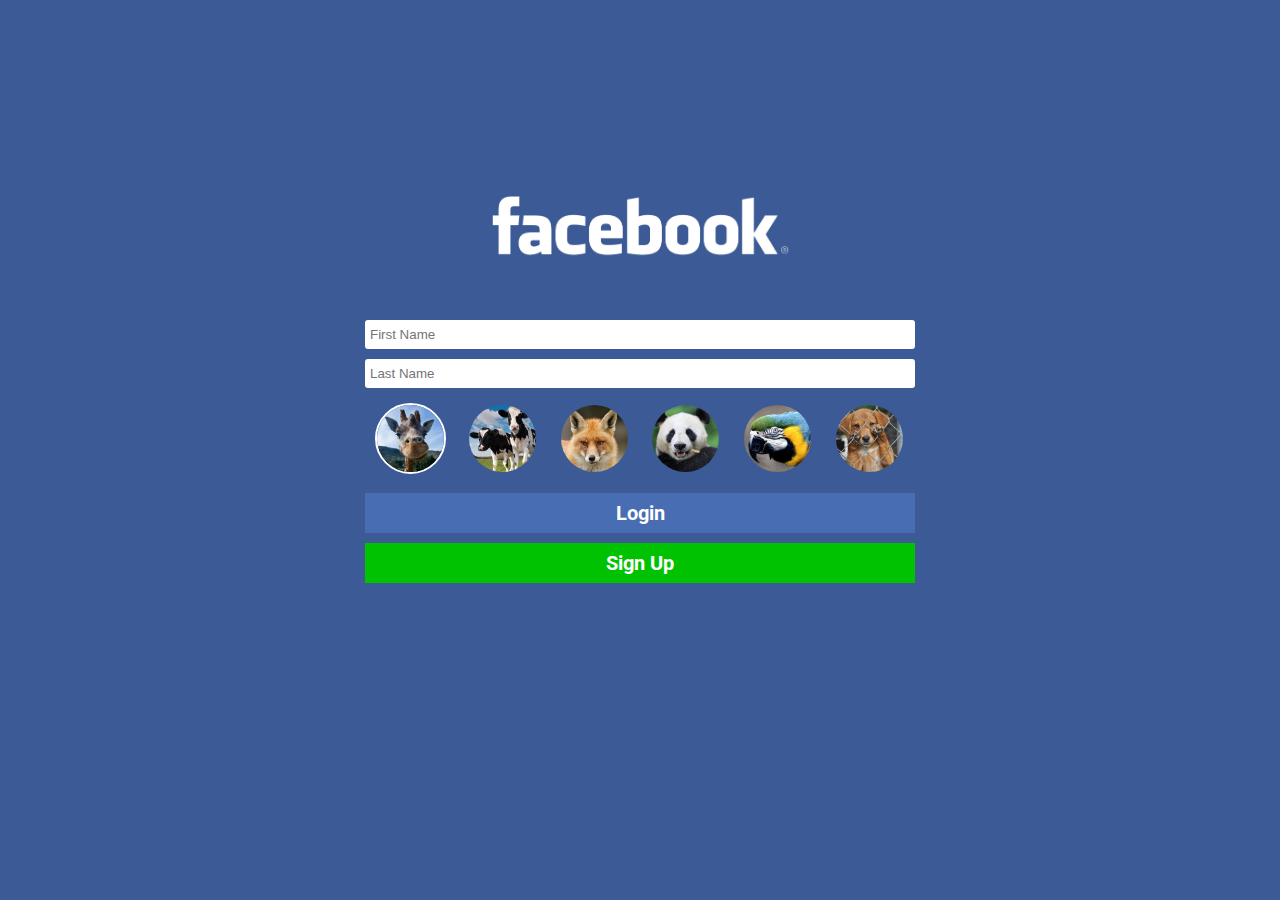
<file: index.html>
<!DOCTYPE html>
<html lang="en">
<head>
    <meta charset="UTF-8">
    <meta name="viewport" content="width=device-width, initial-scale=1.0">
    <meta http-equiv="X-UA-Compatible" content="ie=edge">
    <title>Facebook</title>
    <link rel="icon" type="image/png" href="pic/facebook.png"/>
    <link rel="stylesheet" type="text/css" href="css/mainFile.css">
    <link rel="stylesheet" href="https://use.fontawesome.com/releases/v5.0.13/css/all.css" integrity="sha384-DNOHZ68U8hZfKXOrtjWvjxusGo9WQnrNx2sqG0tfsghAvtVlRW3tvkXWZh58N9jp" crossorigin="anonymous">
    <link href="https://fonts.googleapis.com/css?family=Roboto" rel="stylesheet">
    <script src="https://ajax.googleapis.com/ajax/libs/jquery/3.3.1/jquery.min.js"></script>
    <script src="javascript/service/postService.js" type="text/javascript"></script>
    <script src="javascript/service/userService.js" type="text/javascript"></script>
    <script src="javascript/login/checkLogin.js" type="text/javascript"></script>
    <title>Facebook Project</title>
</head>
<body>
    <div class="header">
        <div class="header-wrap">
            <div class="logo-search">
                <i class="fab fa-facebook-square"></i>
                <div class="search-sec">
                    <input class="header-search" type="text" placeholder="Search"> </input>
                    <i class="fas fa-search"></i>
                </div>
            </div>  
            <div class="user-options"> 
                <div class="user social-box">
                    <img class="header-profile"  id="profilePic" src="" alt="Profile">
                    <p id="firstName"></p>
                    <span class="title"> Profile </span>
                </div>
                <span class="line">|</span>
                <p class="home-button">Home</p>
                <span class="line">|</span>
                <div class="user-social">
                    <div class="friends-request social-box">
                        <i class="fas fa-users"></i>
                        <span class="title"> Friend Requests </span>
                    </div>
                    <div class="messages social-box">
                        <i class="fab fa-facebook-messenger"></i>
                        <span class="title"> Messages </span>
                    </div>
                    <div class="notifications social-box">
                        <i class="far fa-dot-circle"></i> 
                        <span class="title"> Notifications </span>
                    </div>
                </div>
                <span class="line">|</span>
                <div class="user-other">    
                    <div class="help-header social-box">
                        <i class="fas fa-question-circle"></i>
                        <span class="title">Help</span>
                    </div>
                    <div class="more-options social-box">
                        <i class="fas fa-sort-down more-button"></i>
                        <span class="title">More..</span>
                        <div class="more-options-box hide">
                            <span class="cool-arrow-post"></span>
                            <div class="more-options-tab">
                                <span class="more-options-settings">Settings</span>
                                <span class="more-options-something">Something</span>
                                <span class="more-options-logout">Log Out</span>
                            </div>
                        </div>
                    </div>
                </div>
            </div>
            <div class="header-media-cont">
                <div class="header-media-button media-window">
                    <i class="fas fa-window-maximize header-media"></i>
                </div>
                <div class="header-media-button media-user">
                    <i class="fas fa-users header-media"></i>
                </div>
                <div class="header-media-button media-messenger">
                    <i class="fab fa-facebook-messenger header-media"></i>
                </div>
                <div class="header-media-button media-bell">
                    <i class="fas fa-bell header-media"></i>
                </div>
                <div class="header-media-button media-search">
                    <i class="fas fa-search header-media"></i>
                </div>
                <div class="header-media-button media-bars">
                    <i class="fas fa-bars header-media"></i>
                </div>
            </div>
        </div>
    </div>
    <div class="screen">
        <div class="wall">
            <div class="sidebar">
                <div class="scrolling no-scroll">
                    <div class="user-sidebar">
                        <img class="sidebar-profile" id="profilePic" src="" alt="Lucas Lyra Profile">
                        <span class="name" id="firstName"></span>
                        <span class="last-name" id="lastName"></span>
                    </div>
                    <div class="social-sidebar">
                        <div class="social-grid newsfeed">
                            <i class="fas fa-newspaper"></i>
                            <span class="social newsfeed-title">News Feed</span>
                            <i class="fas fa-ellipsis-h"></i>
                        </div>
                        <div class="social-grid messanger">
                            <i class="fab fa-facebook-messenger"></i>  
                            <span class="social messager-title">Messanger</span>
                            <i class="fas fa-ellipsis-h"></i>
                        </div>
                        <div class="social-grid marketplace">
                            <i class="fas fa-shopping-bag"></i>
                            <span class="social marketplace-title">Marketplace</span>
                            <i class="fas fa-ellipsis-h"></i>
                        </div>
                    </div>
                    <div class="shortcuts-sidebar">
                        <span class="sidebar-titles">Shortcuts</span>
                        <div class="social-grid group"> 
                            <i class="fas fa-user-secret"></i>
                            <div class="g1 group-name">Group 1</div>
                        </div>
                        <div class="social-grid group"> 
                            <i class="fas fa-user-ninja"></i>
                            <div class="g2 group-name">Group 2</div>
                        </div>
                        <div class="social-grid group"> 
                            <i class="fas fa-user-secret"></i>
                            <div class="g3 group-name">Group 3</div>
                        </div>
                        <div class="social-grid group"> 
                            <i class="fas fa-user-ninja"></i>
                            <div class="g4 group-name">Group 4</div>
                        </div>
                        <div class="shortcut see-more">
                            <i class="fas fa-sort-down"></i>
                            <span class="see-more-text">See More...</span>
                        </div>
                    </div>
                    <div class="explore-sidebar">
                        <span class="sidebar-titles">Explore</span>
                        <div class="sidebar-events social-grid"> 
                            <i class="far fa-calendar-alt"></i>
                            <span class="explore events-text">Events</span>
                        </div>
                        <div class="sidebar-pages social-grid"> 
                            <i class="fas fa-flag"></i>
                            <span class="explore pages-text">Pages</span>
                        </div>
                        <div class="sidebar-groups social-grid"> 
                            <i class="fas fa-user-ninja"></i>
                            <span class="explore groups-text">Groups</span>
                        </div>
                        <div class="sidebar-friends social-grid"> 
                            <i class="fas fa-user-friends"></i>
                            <span class="explore friends-text">Friends</span>
                        </div>
                        <div class="sidebar-onthisday social-grid"> 
                            <i class="fas fa-clock"></i>
                            <span class="explore onthisday-text">On This Day</span>
                        </div>
                        <div class="explore see-more">
                            <i class="fas fa-sort-down"></i>
                            <span class="see-more-text">See More...</span>
                        </div>
                    </div>
                    <div class="create-sidebar">
                        <span class="sidebar-titles">Create</span>
                        <br>
                        <span class="create ad">Ad</span>
                        <span class="create divider">|</span>
                        <span class="create page">Page</span>
                        <span class="create divider">|</span>
                        <span class="create create-group">Group</span>
                        <span class="create divider">|</span>
                        <span class="create event">Event</span>
                    </div>
                </div>
            </div>
            <div class="posts">
                <div class="scrolling">
                    <div class="new-post">
                        <cont class="post-options post-cont">
                            <div class="post-text post-ot">
                                <i class="fas fa-pencil-alt"></i>
                                <span class="post-text-title">Make Post</span>
                                <span class="cool-arrow-post"></span>
                            </div>
                            <span class="divider">|</span>
                            <div class="post-album post-ot">
                                <i class="fas fa-images"></i>
                                <span class="post-album-title">Photo/Video Album</span>
                            </div>
                            <span class="divider">|</span>
                            <div class="post-live post-ot">
                                <i class="fas fa-video"></i>
                                <span class="post-live-title">Live Video</span>
                            </div>
                        </cont>
                        <cont class="post-box post-cont">
                            <img class="post-profile" id="profilePic" src="" alt=" Profile">
                            <textarea class="post-box-input" maxlength="180" type="textarea" placeholder="What's on your mind?"></textarea>
                        </cont>
                        <cont class="post-add post-cont">
                            <div class="post-add-photo post-ot">
                                <i class="fas fa-image"></i>
                                <span class="add-photo-title"> Photo/Video </span>
                            </div>
                            <div class="post-add-feeling post-ot">
                                <i class="far fa-smile"></i>
                                <span class="add-feeling-title">Feeling/Activity</span>
                            </div>
                            <i class="fas fa-ellipsis-h"></i>
                        </cont>
                    </div>
                    <div class="posted">
                    </div>
                </div>
            </div>
            <div class="events">
                <div class="scrolling no-scroll">
                    <div class="stories">
                        <div class="stories-header">
                            <span class="stories-title">Stories</span>
                            <i class="fas fa-ellipsis-h"></i>
                        </div>
                        <div class="stories-story-main stories-hover">
                            <i class="far fa-user-circle"></i>
                            <span class="stories-username">Add to Your Story</span>
                            <span class="stories-additional">Share a photo, video or write something</span>
                        </div>
                        <div class="stories-story-1 stories-hover">
                            <img src="https://randomuser.me/api/portraits/women/8.jpg" alt="User1 Profile" class="post-profile">
                            <span class="stories-username">User 1</span>
                            <span class="stories-additional">10 hours ago</span>
                        </div>
                        <div class="stories-story-2 stories-hover">
                            <img src="https://randomuser.me/api/portraits/men/30.jpg" alt="User1 Profile" class="post-profile">
                            <span class="stories-username">User 2</span>
                            <span class="stories-additional">11 hours ago</span>
                        </div>
                        <div class="see-more">
                            <i class="fas fa-sort-down"></i>
                            <span class="see-more-text">See More<span>
                            </div>
                    </div>
                    <div class="events-ad">


                    </div>
                </div>
            </div>
        </div>     
    </div>
        <script src="javascript/updatePage.js" type="text/javascript"></script>
        <script src="javascript/user/user.js" type="text/javascript"></script>
        <script src="javascript/newPost.js" type="text/javascript"></script>
        <script src="javascript/randomPosts.js" type="text/javascript"></script>
        <script src="javascript/header/header.js" type="text/javascript"></script>
        
    </body>
    </html>
</file>
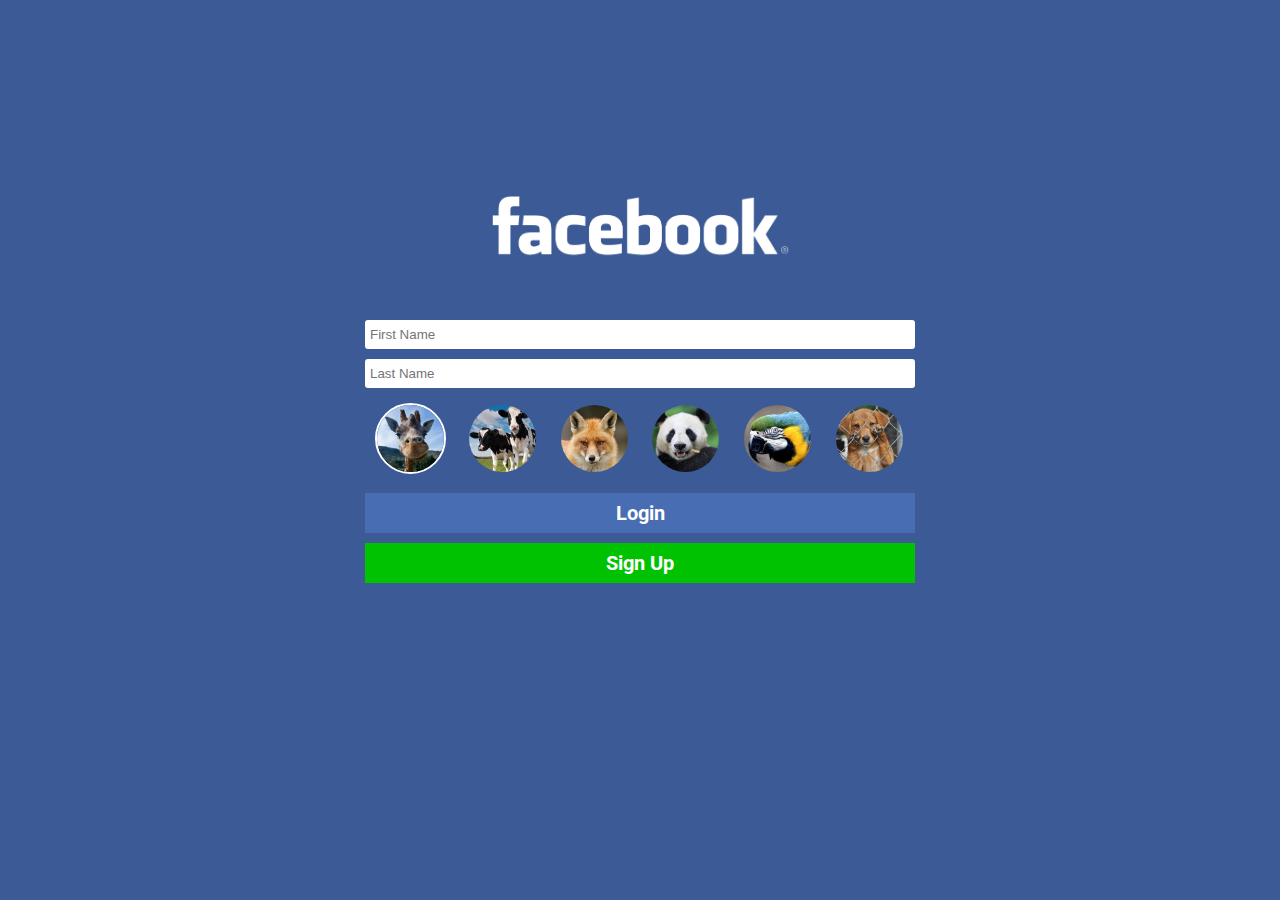
<file: login.html>
<!DOCTYPE html>
<html lang="en">
<head>
    <meta charset="UTF-8">
    <meta name="viewport" content="width=device-width, initial-scale=1.0">
    <meta http-equiv="X-UA-Compatible" content="ie=edge">
    <title>Facebook - Log In or Sign Up</title>
    <link rel="icon" type="image/png" href="pic/facebook.png"/>
    <link rel="stylesheet" type="text/css" href="css/mainFile.css">
    <link rel="stylesheet" href="https://use.fontawesome.com/releases/v5.0.13/css/all.css" integrity="sha384-DNOHZ68U8hZfKXOrtjWvjxusGo9WQnrNx2sqG0tfsghAvtVlRW3tvkXWZh58N9jp" crossorigin="anonymous">
    <link href="https://fonts.googleapis.com/css?family=Roboto" rel="stylesheet">
    <title>Facebook Project</title>
    <script src="javascript/service/postService.js" type="text/javascript"></script>
    <script src="javascript/service/userService.js" type="text/javascript"></script>
</head>
<body>
    <div class="container">
        <div class="login-container">
            <img src="pic/facebook-logo-495.png" alt="Facebook Logo" class="facebook-logo">
            <div class="login-box">
                <input class="login-info" type="text" name="first-name" placeholder="First Name" id="firstName">
                <input class="login-info" type="text" name="last-name" placeholder="Last Name" id="lastName">
                <div class="login-pic-options">
                    <label>
                        <input type="radio" name="profile-pic" id="loginPic" value="pic/giraffe.jpg" checked/>
                        <img src="pic/giraffe.jpg" class="pic">
                    </label>
                    <label>
                        <input type="radio" name="profile-pic" id="loginPic" value="pic/cow.jpg"/>
                        <img src="pic/cow.jpg" class="pic">
                    </label>
                    <label>
                        <input type="radio" name="profile-pic" id="loginPic" value="pic/fox.jpg"/>
                        <img src="pic/fox.jpg" class="pic">
                    </label>
                    <label>
                        <input type="radio" name="profile-pic" id="loginPic" value="pic/panda.jpeg"/>
                        <img src="pic/panda.jpeg" class="pic">
                    </label>
                    <label> 
                        <input type="radio" name="profile-pic" id="loginPic" value="pic/parrot.jpg"/>
                        <img src="pic/parrot.jpg" class="pic">
                    </label>
                    <label>
                        <input type="radio" name="profile-pic" id="loginPic" value="pic/puppy.jpg"/>
                        <img src="pic/puppy.jpg" class="pic">
                    </label>
                </div>
                <span class="login-button">Login</span>
                <span class="signup-button">Sign Up</span>

            </div>
        </div>
    </div>
    <script src="javascript/user/user.js" type="text/javascript"></script>
    <script src="javascript/login/login.js" type="text/javascript"></script>
</body>
</html>
</file>
<file: css/mainFile.css>
/* Scss */
/* Colors */
/* Components */
/* line 2, C:/Users/ASUS ROG/FED/Facebook project/scss/components/_header.scss */
.header-wrap {
  display: flex;
  background: #3B5998;
  flex-direction: row;
  justify-content: space-around;
  align-items: center;
  width: 1008px;
  margin: 0 auto;
  max-height: 42px;
}

/* line 13, C:/Users/ASUS ROG/FED/Facebook project/scss/components/_header.scss */
.header {
  display: flex;
  background: #3B5998;
  height: 42px;
  justify-content: center;
  align-items: center;
  position: fixed;
  z-index: 3;
  width: 100%;
}

/* line 23, C:/Users/ASUS ROG/FED/Facebook project/scss/components/_header.scss */
.header p {
  color: white;
  font-size: 10px;
}

/* line 28, C:/Users/ASUS ROG/FED/Facebook project/scss/components/_header.scss */
.search-sec {
  display: flex;
  position: relative;
  width: 100%;
  max-width: 448px;
  min-width: 200px;
  align-items: center;
  justify-content: flex-start;
  height: 20px;
}

/* line 39, C:/Users/ASUS ROG/FED/Facebook project/scss/components/_header.scss */
.header-search {
  width: calc(100% - 20px);
  height: 25px;
  border-radius: 2px 0 0 2px;
  border: 0px solid #000000;
  padding: 0;
  padding-left: 3px;
}

/* line 47, C:/Users/ASUS ROG/FED/Facebook project/scss/components/_header.scss */
.fa-search::before {
  display: flex;
  align-items: center;
  justify-content: center;
}

/* line 52, C:/Users/ASUS ROG/FED/Facebook project/scss/components/_header.scss */
.fa-search {
  background-color: #F8FAFC;
  color: #606F7B;
  width: 35px;
  padding: 4.5px;
  border-radius: 0 2px 2px 0;
  border: 0px solid #000000;
  border-left: 1px solid #F1F5F8;
}

/* line 62, C:/Users/ASUS ROG/FED/Facebook project/scss/components/_header.scss */
.fa-search:hover {
  background-color: #DAE1E7;
  cursor: pointer;
}

/* line 66, C:/Users/ASUS ROG/FED/Facebook project/scss/components/_header.scss */
.fa-search::before {
  line-height: normal;
}

/* line 70, C:/Users/ASUS ROG/FED/Facebook project/scss/components/_header.scss */
.fa-facebook-square {
  display: block;
  color: white;
  margin-left: 2%;
  margin: auto 10px auto 0;
  font-size: 30px;
}

/* line 77, C:/Users/ASUS ROG/FED/Facebook project/scss/components/_header.scss */
.fa-facebook-square:hover {
  color: #DAE1E7;
  cursor: pointer;
}

/* line 81, C:/Users/ASUS ROG/FED/Facebook project/scss/components/_header.scss */
.logo-search {
  display: flex;
  justify-content: flex-start;
  width: calc(100% - 310px);
  height: 42px;
  align-items: center;
}

/* line 89, C:/Users/ASUS ROG/FED/Facebook project/scss/components/_header.scss */
.home-button {
  padding: 8px 10px 8px 10px;
  margin: 0;
  border: 0 solid black;
  border-radius: 7px;
}

/* line 95, C:/Users/ASUS ROG/FED/Facebook project/scss/components/_header.scss */
.home-button:hover,
.user:hover {
  background-color: #344e86;
  cursor: pointer;
}

/* line 101, C:/Users/ASUS ROG/FED/Facebook project/scss/components/_header.scss */
.user-social, .user-other {
  display: flex;
  justify-content: center;
  align-items: center;
}

/* line 106, C:/Users/ASUS ROG/FED/Facebook project/scss/components/_header.scss */
.user-social {
  justify-content: center;
  width: 85px;
  margin: 0px 10px 0px 10px;
}

/* line 111, C:/Users/ASUS ROG/FED/Facebook project/scss/components/_header.scss */
.user-other {
  width: 53px;
  margin: 0px 10px 0px 10px;
}

/* line 115, C:/Users/ASUS ROG/FED/Facebook project/scss/components/_header.scss */
.user-options {
  display: flex;
  justify-content: flex-start;
  width: 315px;
  height: 42px;
  align-items: center;
}

/* line 122, C:/Users/ASUS ROG/FED/Facebook project/scss/components/_header.scss */
.user-options .far,
.user-options .fas,
.user-options .fab {
  color: #293e6a;
  font-size: 20px;
  margin: 0px 5px 0px 5px;
}

/* line 129, C:/Users/ASUS ROG/FED/Facebook project/scss/components/_header.scss */
.user-options .far:hover,
.user-options .fas:hover,
.user-options .fab:hover {
  color: #1d2c4c;
  cursor: pointer;
}

/* line 137, C:/Users/ASUS ROG/FED/Facebook project/scss/components/_header.scss */
.user {
  display: flex;
  justify-content: space-between;
  align-items: center;
  width: 60px;
  margin: 0px 0px 0px 5px;
  padding: 3px 10px 3px 5px;
  border: 0 solid black;
  border-radius: 7px;
}

/* line 146, C:/Users/ASUS ROG/FED/Facebook project/scss/components/_header.scss */
.user .header-profile {
  height: 25px;
  border-radius: 15px;
  margin-right: 5px;
}

/* line 151, C:/Users/ASUS ROG/FED/Facebook project/scss/components/_header.scss */
.user p {
  margin: 0px;
}

/* line 158, C:/Users/ASUS ROG/FED/Facebook project/scss/components/_header.scss */
.line {
  display: inline-block;
  color: #355088;
  font-size: 1.2rem;
}

/* line 164, C:/Users/ASUS ROG/FED/Facebook project/scss/components/_header.scss */
.title {
  font-size: 0px;
}

/* line 168, C:/Users/ASUS ROG/FED/Facebook project/scss/components/_header.scss */
.social-box {
  display: flex;
  justify-content: center;
  align-items: center;
  position: relative;
}

/* line 174, C:/Users/ASUS ROG/FED/Facebook project/scss/components/_header.scss */
.social-box:hover .title {
  font-size: 12px;
  display: block;
  z-index: 100;
  position: absolute;
  top: 41px;
  background-color: #616060;
  border-radius: 4px;
  border: 0px solid black;
  padding: 2px;
  color: white;
}

/* line 187, C:/Users/ASUS ROG/FED/Facebook project/scss/components/_header.scss */
.header-media-cont,
.header-media {
  display: none;
}

/* line 192, C:/Users/ASUS ROG/FED/Facebook project/scss/components/_header.scss */
.more-options-box {
  position: absolute;
  top: 2px;
  right: 54.5px;
}

/* line 196, C:/Users/ASUS ROG/FED/Facebook project/scss/components/_header.scss */
.more-options-box .cool-arrow-post {
  top: 19.5px;
  left: 35px;
  border-bottom: 8px solid white;
  border-left: 8px solid transparent;
  border-right: 8px solid transparent;
  z-index: 110;
}

/* line 204, C:/Users/ASUS ROG/FED/Facebook project/scss/components/_header.scss */
.more-options-box .cool-arrow-post::after {
  border-bottom: 0px solid white;
  border-left: 0px solid transparent;
  border-right: 0px solid transparent;
  left: -8px;
  top: 2px;
  content: " ";
  position: absolute;
}

/* line 215, C:/Users/ASUS ROG/FED/Facebook project/scss/components/_header.scss */
.more-options-tab {
  display: flex;
  flex-direction: column;
  position: absolute;
  background-color: white;
  top: 27px;
  right: -64px;
  z-index: 101;
  border: 1px solid #dddddd;
  border-radius: 2px;
  box-sizing: border-box;
  align-items: center;
  justify-content: flex-start;
  overflow: hidden;
  box-shadow: 3px 4px 11px 0px #888888;
  width: 140px;
}

/* line 232, C:/Users/ASUS ROG/FED/Facebook project/scss/components/_header.scss */
.more-options-tab :first-child {
  margin-top: 5px;
}

/* line 235, C:/Users/ASUS ROG/FED/Facebook project/scss/components/_header.scss */
.more-options-tab :last-child {
  margin-bottom: 5px;
}

/* line 238, C:/Users/ASUS ROG/FED/Facebook project/scss/components/_header.scss */
.more-options-tab span[class^="more-options"] {
  padding: 5px;
  font-size: 12px;
  font-weight: bold;
  width: 100%;
  text-align: center;
  cursor: pointer;
}

/* line 246, C:/Users/ASUS ROG/FED/Facebook project/scss/components/_header.scss */
.more-options-tab span[class^="more-options"]:hover {
  background-color: #3B5998;
  color: white;
}

/* line 2, C:/Users/ASUS ROG/FED/Facebook project/scss/components/_setting.scss */
.setting-background {
  width: 100%;
  height: 100%;
  position: fixed;
  display: flex;
  align-items: center;
  justify-content: center;
  background-color: rgba(70, 71, 84, 0.54);
  z-index: 1000;
}

/* line 13, C:/Users/ASUS ROG/FED/Facebook project/scss/components/_setting.scss */
.setting-box {
  display: flex;
  flex-direction: column;
  align-items: flex-start;
  justify-content: flex-start;
  background-color: #e5e5e5;
  box-shadow: 3px 4px 11px 0px #888888;
  width: 600px;
  height: 400px;
  border: 1px solid rgba(136, 136, 136, 0.490196);
  border-radius: 4px;
}

/* line 27, C:/Users/ASUS ROG/FED/Facebook project/scss/components/_setting.scss */
.input-box {
  display: grid;
  grid-template-areas: "title title" "name inputname" "lastname inputlastname";
  align-content: space-around;
  justify-content: flex-start;
  margin-bottom: 30px;
  height: 75px;
  width: 100%;
  margin-top: 40px;
}

/* line 40, C:/Users/ASUS ROG/FED/Facebook project/scss/components/_setting.scss */
.input-box input {
  margin-left: 10px;
  padding-left: 10px;
  border-radius: 3px 3px 0 0;
  background-color: #e5e5e5;
  font-weight: bold;
  border-width: 0 0 1px 0;
  border-style: solid;
}

/* line 49, C:/Users/ASUS ROG/FED/Facebook project/scss/components/_setting.scss */
.input-box input:focus {
  transition: all 0.5s linear;
  background-color: #d9d8d8;
}

/* line 56, C:/Users/ASUS ROG/FED/Facebook project/scss/components/_setting.scss */
.input-box span {
  margin-left: 10px;
}

/* line 59, C:/Users/ASUS ROG/FED/Facebook project/scss/components/_setting.scss */
.input-box .lastname-span {
  grid-area: lastname;
}

/* line 62, C:/Users/ASUS ROG/FED/Facebook project/scss/components/_setting.scss */
.input-box .name-span {
  grid-area: name;
}

/* line 65, C:/Users/ASUS ROG/FED/Facebook project/scss/components/_setting.scss */
.input-box .name-input {
  grid-area: inputname;
}

/* line 68, C:/Users/ASUS ROG/FED/Facebook project/scss/components/_setting.scss */
.input-box .lastname-input {
  grid-area: inputlastname;
}

/* line 71, C:/Users/ASUS ROG/FED/Facebook project/scss/components/_setting.scss */
.input-box .input-span {
  grid-area: title;
  font-weight: bold;
}

/* line 77, C:/Users/ASUS ROG/FED/Facebook project/scss/components/_setting.scss */
input[type="radio"] {
  visibility: hidden;
  position: absolute;
}

/* line 82, C:/Users/ASUS ROG/FED/Facebook project/scss/components/_setting.scss */
input[type="radio"]:checked + .pic {
  border: 2px black solid;
  box-sizing: border-box;
}

/* line 87, C:/Users/ASUS ROG/FED/Facebook project/scss/components/_setting.scss */
.setting-pic-label {
  margin-left: 23px;
}

/* line 90, C:/Users/ASUS ROG/FED/Facebook project/scss/components/_setting.scss */
.pic {
  height: 71px;
  border: 2px solid transparent;
  border-radius: 40px;
  box-sizing: border-box;
  cursor: pointer;
}

/* line 98, C:/Users/ASUS ROG/FED/Facebook project/scss/components/_setting.scss */
.picture-span {
  display: block;
  margin-bottom: 10px;
  margin-left: 10px;
  font-weight: bold;
}

/* line 105, C:/Users/ASUS ROG/FED/Facebook project/scss/components/_setting.scss */
.close-button {
  align-self: flex-end;
  margin: 5px 10px;
  border-radius: 15px;
  background-color: gray;
  padding: 5px 10px;
  cursor: pointer;
  color: white;
  font-weight: bold;
}

/* line 115, C:/Users/ASUS ROG/FED/Facebook project/scss/components/_setting.scss */
.close-button:hover {
  color: white;
  background-color: rgba(255, 0, 0, 0.58);
}

/* line 122, C:/Users/ASUS ROG/FED/Facebook project/scss/components/_setting.scss */
.submit-box {
  align-self: flex-end;
  display: flex;
  flex-direction: row;
  align-content: center;
  justify-content: center;
  width: 100%;
  margin: 20px 0;
  margin-top: auto;
}

/* line 133, C:/Users/ASUS ROG/FED/Facebook project/scss/components/_setting.scss */
.submit-box div[class*="-button"] {
  cursor: pointer;
  padding: 6px 20px;
  background-color: #3B5998;
  color: white;
  font-weight: bold;
  border-radius: 4px;
  margin-left: 10px;
}

/* line 146, C:/Users/ASUS ROG/FED/Facebook project/scss/components/_setting.scss */
.submit-box .cancel-button:hover {
  background-color: rgba(255, 0, 0, 0.58);
}

/* line 149, C:/Users/ASUS ROG/FED/Facebook project/scss/components/_setting.scss */
.submit-box .submit-button:hover {
  background-color: #2d4373;
}

/* line 1, C:/Users/ASUS ROG/FED/Facebook project/scss/components/_sidebar.scss */
.sidebar {
  grid-area: sidebar;
  width: 180px;
}

/* line 4, C:/Users/ASUS ROG/FED/Facebook project/scss/components/_sidebar.scss */
.sidebar .no-scroll {
  position: fixed;
  width: 180px;
}

/* line 8, C:/Users/ASUS ROG/FED/Facebook project/scss/components/_sidebar.scss */
.sidebar .scroll {
  position: relative;
  width: 180px;
}

/* line 13, C:/Users/ASUS ROG/FED/Facebook project/scss/components/_sidebar.scss */
.user-sidebar {
  margin-top: 13px;
  margin-bottom: 14px;
  padding: 4px 4px 4px 5px;
}

/* line 18, C:/Users/ASUS ROG/FED/Facebook project/scss/components/_sidebar.scss */
.social-sidebar .fa-ellipsis-h {
  margin-left: auto;
  margin-right: 5px;
  font-size: 12px;
}

/* line 23, C:/Users/ASUS ROG/FED/Facebook project/scss/components/_sidebar.scss */
.sidebar-titles {
  font-weight: bold;
  color: rgba(94, 93, 93, 0.74902);
  margin-bottom: 5px;
}

/* line 29, C:/Users/ASUS ROG/FED/Facebook project/scss/components/_sidebar.scss */
.shortcuts-sidebar,
.explore-sidebar {
  margin-top: 20px;
  display: flex;
  width: 180px;
  flex-direction: column;
}

/* line 36, C:/Users/ASUS ROG/FED/Facebook project/scss/components/_sidebar.scss */
.create-sidebar {
  margin-top: 20px;
  width: 180px;
  cursor: default;
}

/* line 41, C:/Users/ASUS ROG/FED/Facebook project/scss/components/_sidebar.scss */
.create {
  color: #344e86;
  cursor: pointer;
}

/* line 45, C:/Users/ASUS ROG/FED/Facebook project/scss/components/_sidebar.scss */
.create:hover {
  text-decoration: underline;
}

/* line 52, C:/Users/ASUS ROG/FED/Facebook project/scss/components/_sidebar.scss */
.group .fas {
  color: #794ACF;
}

/* line 55, C:/Users/ASUS ROG/FED/Facebook project/scss/components/_sidebar.scss */
.group-name,
.see-more-text {
  font-size: 13px;
}

/* line 59, C:/Users/ASUS ROG/FED/Facebook project/scss/components/_sidebar.scss */
.see-more-text {
  color: #344e86;
}

/* line 62, C:/Users/ASUS ROG/FED/Facebook project/scss/components/_sidebar.scss */
.user-sidebar,
.newsfeed,
.messanger,
.marketplace {
  display: flex;
  justify-content: flex-start;
  align-items: center;
}

/* line 70, C:/Users/ASUS ROG/FED/Facebook project/scss/components/_sidebar.scss */
.user-sidebar .name,
.user-sidebar .last-name {
  font-size: 13px;
  padding: 2px;
}

/* line 76, C:/Users/ASUS ROG/FED/Facebook project/scss/components/_sidebar.scss */
.sidebar-profile,
.newsfeed .fa-newspaper,
.messanger .fab,
.marketplace .fa-shopping-bag,
.shortcuts-sidebar .fas,
.explore-sidebar .fas,
.explore-sidebar .far {
  font-size: 17px;
  margin-right: 4px;
}

/* line 87, C:/Users/ASUS ROG/FED/Facebook project/scss/components/_sidebar.scss */
.sidebar-profile {
  height: 22px;
  border-radius: 12px;
}

/* line 91, C:/Users/ASUS ROG/FED/Facebook project/scss/components/_sidebar.scss */
.social {
  font-size: 13px;
}

/* line 94, C:/Users/ASUS ROG/FED/Facebook project/scss/components/_sidebar.scss */
.sidebar,
.social-sidebar {
  flex-direction: column;
  justify-content: center;
  align-items: flex-start;
}

/* line 100, C:/Users/ASUS ROG/FED/Facebook project/scss/components/_sidebar.scss */
.social-grid {
  display: grid;
  grid-template-columns: 25px 131px 20px;
  grid-template-rows: auto;
  grid-template-areas: "icon title dot";
  justify-content: center;
  align-content: center;
  padding: 4px;
  padding-left: 10px;
}

/* line 111, C:/Users/ASUS ROG/FED/Facebook project/scss/components/_sidebar.scss */
.social-grid:hover {
  background-color: #F6F7F9;
  border: 1px solid rgba(195, 196, 197, 0.619608);
  border-radius: 4px;
  cursor: pointer;
  padding: 3px;
  padding-left: 9px;
}

/* line 119, C:/Users/ASUS ROG/FED/Facebook project/scss/components/_sidebar.scss */
.social-grid .fa-newspaper,
.social-grid .fa-user-secret,
.social-grid .fa-user-ninja {
  grid-area: icon;
}

/* line 126, C:/Users/ASUS ROG/FED/Facebook project/scss/components/_sidebar.scss */
.social,
.group .group-name {
  grid-area: title;
}

/* line 130, C:/Users/ASUS ROG/FED/Facebook project/scss/components/_sidebar.scss */
.social-grid .fa-ellipsis-h {
  grid-area: dot;
  display: none;
  color: rgba(94, 93, 93, 0.74902);
}

/* line 135, C:/Users/ASUS ROG/FED/Facebook project/scss/components/_sidebar.scss */
.social-grid:hover .fa-ellipsis-h {
  display: inline-block;
}

/* line 139, C:/Users/ASUS ROG/FED/Facebook project/scss/components/_sidebar.scss */
.newsfeed .fa-newspaper {
  color: #52a5a7;
}

/* line 142, C:/Users/ASUS ROG/FED/Facebook project/scss/components/_sidebar.scss */
.messanger .fa-facebook-messenger {
  color: #6d84b4;
}

/* line 145, C:/Users/ASUS ROG/FED/Facebook project/scss/components/_sidebar.scss */
.marketplace .fa-shopping-bag {
  color: darkorange;
}

/* line 148, C:/Users/ASUS ROG/FED/Facebook project/scss/components/_sidebar.scss */
.sidebar-events .fa-calendar-alt {
  color: hotpink;
}

/* line 151, C:/Users/ASUS ROG/FED/Facebook project/scss/components/_sidebar.scss */
.sidebar-pages .fa-flag {
  color: orangered;
}

/* line 154, C:/Users/ASUS ROG/FED/Facebook project/scss/components/_sidebar.scss */
.sidebar-groups .fa-user-ninja {
  color: #794ACF;
}

/* line 157, C:/Users/ASUS ROG/FED/Facebook project/scss/components/_sidebar.scss */
.sidebar-friends .fa-user-friends {
  color: #3B5998;
}

/* line 160, C:/Users/ASUS ROG/FED/Facebook project/scss/components/_sidebar.scss */
.user-comment > .post-user-options:hover .post-hover-box, .reply > .post-user-options:hover .post-hover-box {
  position: absolute;
  padding: 0px 5px;
  border: 1px solid #dddddd;
  border-radius: 2px;
  z-index: 1;
  display: flex;
  flex-direction: row;
  align-items: center;
  justify-content: space-around;
  background-color: white;
  width: 160px;
  height: 25px;
  overflow: hidden;
  box-shadow: 3px 4px 11px 0px #888888;
}

/* line 177, C:/Users/ASUS ROG/FED/Facebook project/scss/components/_sidebar.scss */
.divider {
  color: rgba(94, 93, 93, 0.74902);
  font-size: 10px;
  cursor: default;
}

/* line 2, C:/Users/ASUS ROG/FED/Facebook project/scss/components/_posts.scss */
.new-post {
  display: flex;
  flex-direction: column;
  width: 100%;
  font-size: 13px;
  background-color: #FFFFFF;
  border: 1px solid #dddfe2;
  border-radius: 4px;
  position: relative;
  z-index: 2;
}

/* line 22, C:/Users/ASUS ROG/FED/Facebook project/scss/components/_posts.scss */
.new-post .post-cont {
  display: flex;
  flex-direction: row;
  align-items: center;
  justify-content: flex-start;
}

/* line 30, C:/Users/ASUS ROG/FED/Facebook project/scss/components/_posts.scss */
.cool-arrow-post {
  border-bottom: 8px solid #e9ebee;
  border-left: 8px solid transparent;
  border-right: 8px solid transparent;
  left: 10%;
  top: 27px;
  font-size: 0;
  height: 0;
  line-height: 0;
  position: absolute;
  width: 0;
}

/* line 42, C:/Users/ASUS ROG/FED/Facebook project/scss/components/_posts.scss */
.cool-arrow-post::after {
  border-bottom: 8px solid #fff;
  border-left: 8px solid transparent;
  border-right: 8px solid transparent;
  left: -8px;
  top: 2px;
  content: " ";
  position: absolute;
}

/* line 51, C:/Users/ASUS ROG/FED/Facebook project/scss/components/_posts.scss */
.post-ot {
  display: grid;
  grid-template-columns: auto;
  grid-template-rows: auto;
  grid-template-areas: "icon title";
  padding: 8px;
}

/* line 59, C:/Users/ASUS ROG/FED/Facebook project/scss/components/_posts.scss */
.post-ot:hover {
  background-color: #ecedef;
  cursor: pointer;
  border: 0px solid black;
  border-radius: 10px;
}

/* line 65, C:/Users/ASUS ROG/FED/Facebook project/scss/components/_posts.scss */
.post-options {
  display: flex;
  align-content: center;
  justify-content: flex-start;
  background-color: #F6F7F9;
  width: 100%;
  height: 33px;
  border: 0px solid black;
  border-bottom: 1px solid #dddfe2;
  margin-right: 1px;
  border-top-left-radius: 4px;
  border-top-right-radius: 4px;
}

/* line 79, C:/Users/ASUS ROG/FED/Facebook project/scss/components/_posts.scss */
.post-options .fas {
  grid-area: icon;
  width: 20px;
  color: rgba(0, 0, 0, 0.729412);
}

/* line 84, C:/Users/ASUS ROG/FED/Facebook project/scss/components/_posts.scss */
.post-options span[class$="title"] {
  grid-area: title;
  font-weight: bold;
  color: #3B5998;
}

/* line 89, C:/Users/ASUS ROG/FED/Facebook project/scss/components/_posts.scss */
.post-options .divider {
  font-size: 20px;
}

/* line 92, C:/Users/ASUS ROG/FED/Facebook project/scss/components/_posts.scss */
.post-box-input {
  width: 100%;
  height: 31px;
  padding-top: 25px;
  padding-bottom: 15px;
  resize: none;
  font-family: 'Roboto', sans-serif;
  outline: none;
  border: none;
  overflow: hidden;
}

/* line 103, C:/Users/ASUS ROG/FED/Facebook project/scss/components/_posts.scss */
.post-box {
  border-bottom: 1px solid #dddfe2;
  border-radius: 20px;
}

/* line 106, C:/Users/ASUS ROG/FED/Facebook project/scss/components/_posts.scss */
.post-box .far {
  font-size: 40px;
  padding: 10px;
  color: red;
}

/* line 112, C:/Users/ASUS ROG/FED/Facebook project/scss/components/_posts.scss */
div[class^="post-add"] i[class*="fa-"] {
  grid-area: icon;
  font-size: 20px;
}

/* line 116, C:/Users/ASUS ROG/FED/Facebook project/scss/components/_posts.scss */
div[class^="post-add"] span[class$="-title"] {
  grid-area: title;
  padding: 3px;
}

/* line 120, C:/Users/ASUS ROG/FED/Facebook project/scss/components/_posts.scss */
.post-text .fa-pencil-alt,
.post-album .fa-images,
.post-live .fa-video {
  padding-right: 3px;
}

/* line 125, C:/Users/ASUS ROG/FED/Facebook project/scss/components/_posts.scss */
div[class^="post-add"],
.post-add .fa-ellipsis-h {
  background-color: #F6F7F9;
  margin-left: 10px;
  border: 0px solid black;
  border-radius: 20px;
  padding-top: 4px;
  padding-bottom: 4px;
}

/* line 134, C:/Users/ASUS ROG/FED/Facebook project/scss/components/_posts.scss */
.post-add {
  height: 49px;
}

/* line 137, C:/Users/ASUS ROG/FED/Facebook project/scss/components/_posts.scss */
.post-add .fa-ellipsis-h {
  padding: 7px 8px 9px 8px;
  width: 50px;
  height: 12.2px;
  text-align: center;
  font-size: 18px;
  color: rgba(94, 93, 93, 0.74902);
}

/* line 146, C:/Users/ASUS ROG/FED/Facebook project/scss/components/_posts.scss */
.post-add-photo .fa-image {
  color: rgba(111, 172, 18, 0.890196);
}

/* line 149, C:/Users/ASUS ROG/FED/Facebook project/scss/components/_posts.scss */
.post-add-feeling .fa-smile {
  color: rgba(243, 180, 3, 0.670588);
}

/* line 152, C:/Users/ASUS ROG/FED/Facebook project/scss/components/_posts.scss */
.post {
  display: flex;
  flex-direction: column;
  align-content: center;
  justify-content: flex-start;
  width: 100%;
  background: white;
  margin-top: 5px;
  border: 1px solid #dddfe2;
  border-radius: 4px;
  transform-box: fill-box;
}

/* line 165, C:/Users/ASUS ROG/FED/Facebook project/scss/components/_posts.scss */
.post .pic1 {
  height: auto;
  max-height: 300px;
  max-width: 500px;
  margin: 10px 10px 0 10px;
}

/* line 172, C:/Users/ASUS ROG/FED/Facebook project/scss/components/_posts.scss */
.post > .likes {
  display: flex;
  flex-direction: row;
  justify-content: flex-start;
  align-items: center;
  margin-left: 10px;
  margin-top: 8px;
  margin-bottom: 8px;
}

/* line 181, C:/Users/ASUS ROG/FED/Facebook project/scss/components/_posts.scss */
.post > .likes .fa-thumbs-up {
  background-color: #3B5998;
  color: white;
  border: 0px solid black;
  border-radius: 6px;
  padding: 3px;
  font-size: 8px;
}

/* line 190, C:/Users/ASUS ROG/FED/Facebook project/scss/components/_posts.scss */
.post > .likes .likes-amount {
  font-size: 11px;
  color: #3B5998;
  margin-left: 2px;
}

/* line 198, C:/Users/ASUS ROG/FED/Facebook project/scss/components/_posts.scss */
.user-posting {
  display: grid;
  grid-template-columns: 60px auto;
  grid-template-rows: auto;
  grid-template-areas: "profile username options";
  align-items: center;
  margin-bottom: 6px;
  margin-top: 6px;
}

/* line 208, C:/Users/ASUS ROG/FED/Facebook project/scss/components/_posts.scss */
.user-posting .post-profile {
  grid-area: profile;
}

/* line 211, C:/Users/ASUS ROG/FED/Facebook project/scss/components/_posts.scss */
.user-posting .user-posting-name-time {
  grid-area: username;
  display: grid;
  grid-template-columns: 30px 300px;
  grid-template-rows: auto;
  grid-template-areas: "name name" "time privacy";
  align-items: center;
  grid-row-gap: 3px;
}

/* line 222, C:/Users/ASUS ROG/FED/Facebook project/scss/components/_posts.scss */
.user-posting .user-posting-name-time .username-posting {
  grid-area: name;
  color: #3B5998;
  font-weight: bold;
}

/* line 228, C:/Users/ASUS ROG/FED/Facebook project/scss/components/_posts.scss */
.user-posting .user-posting-name-time .time-posting {
  grid-area: time;
  font-size: 10px;
  color: rgba(94, 93, 93, 0.74902);
}

/* line 234, C:/Users/ASUS ROG/FED/Facebook project/scss/components/_posts.scss */
.user-posting .user-posting-name-time .fa-globe {
  grid-area: privacy;
  margin-right: 390px;
  font-size: 8px;
  color: rgba(94, 93, 93, 0.74902);
}

/* line 242, C:/Users/ASUS ROG/FED/Facebook project/scss/components/_posts.scss */
.user-posting .post-user-options {
  grid-area: options;
  display: flex;
  position: relative;
  justify-content: center;
  align-items: center;
  cursor: pointer;
}

/* line 249, C:/Users/ASUS ROG/FED/Facebook project/scss/components/_posts.scss */
.user-posting .post-user-options .post-hover-box {
  display: none;
}

/* line 253, C:/Users/ASUS ROG/FED/Facebook project/scss/components/_posts.scss */
.user-posting .post-user-options .cool-arrow-post {
  display: none;
}

/* line 257, C:/Users/ASUS ROG/FED/Facebook project/scss/components/_posts.scss */
.user-posting .post-user-options .post-hover {
  color: gray;
}

/* line 260, C:/Users/ASUS ROG/FED/Facebook project/scss/components/_posts.scss */
.user-posting .post-user-options:hover .post-hover-box {
  display: inline-block;
  position: absolute;
  left: 15%;
  top: 133%;
  padding: 5px 0px;
  border: 1px solid #dddddd;
  border-radius: 2px;
  z-index: 1;
  display: flex;
  flex-direction: column;
  align-items: center;
  justify-content: space-around;
  background-color: white;
  box-shadow: 3px 4px 11px 0px #888888;
  width: 100px;
  overflow: hidden;
}

/* line 281, C:/Users/ASUS ROG/FED/Facebook project/scss/components/_posts.scss */
.user-posting .post-user-options:hover .cool-arrow-post {
  border-bottom: 8px solid #dddddd;
  border-left: 8px solid transparent;
  border-right: 8px solid transparent;
  left: 22.5px;
  top: 9px;
  font-size: 0;
  height: 0;
  line-height: 0;
  position: absolute;
  width: 0;
  display: block;
  z-index: 2;
}

/* line 295, C:/Users/ASUS ROG/FED/Facebook project/scss/components/_posts.scss */
.user-posting .post-user-options .cool-arrow-post::after {
  border-bottom: 8px solid white;
  border-left: 8px solid transparent;
  border-right: 8px solid transparent;
  left: -8px;
  top: 2px;
  content: " ";
  position: absolute;
}

/* line 304, C:/Users/ASUS ROG/FED/Facebook project/scss/components/_posts.scss */
.user-posting .post-user-options .post-hover-options {
  width: 100%;
  text-align: center;
  padding: 4px 5px;
  font-weight: bold;
}

/* line 310, C:/Users/ASUS ROG/FED/Facebook project/scss/components/_posts.scss */
.user-posting .post-user-options .post-hover-options:hover {
  background-color: #3B5998;
  color: white;
  cursor: pointer;
}

/* line 320, C:/Users/ASUS ROG/FED/Facebook project/scss/components/_posts.scss */
.post-content {
  margin-left: 10px;
  margin-top: 5px;
}

/* line 324, C:/Users/ASUS ROG/FED/Facebook project/scss/components/_posts.scss */
.edit-active {
  grid-area: content;
  width: calc(100% - 14px);
  min-height: 10px;
  padding: 2px;
  margin: 2px 2px;
  resize: vertical;
  font-family: 'Roboto', sans-serif;
  font-size: 13px;
  overflow: hidden;
  box-sizing: border-box;
  border: 3px solid rgba(94, 93, 93, 0.74902);
}

/* line 338, C:/Users/ASUS ROG/FED/Facebook project/scss/components/_posts.scss */
.post-action {
  display: flex;
  flex-direction: row;
  justify-content: space-around;
  align-items: center;
  color: rgba(94, 93, 93, 0.74902);
  border-bottom: 1px solid #dddfe2;
  font-weight: bold;
}

/* line 347, C:/Users/ASUS ROG/FED/Facebook project/scss/components/_posts.scss */
.post-action div[class^="post-"] {
  padding: 7px;
  margin: 2px 0;
  width: 100%;
  display: flex;
  align-items: center;
  justify-content: center;
}

/* line 357, C:/Users/ASUS ROG/FED/Facebook project/scss/components/_posts.scss */
.post-action div[class^="post-"] i {
  margin-right: 5px;
}

/* line 361, C:/Users/ASUS ROG/FED/Facebook project/scss/components/_posts.scss */
.post-action div[class^="post-"]:hover {
  background-color: #f2f3f5;
  cursor: pointer;
}

/* line 366, C:/Users/ASUS ROG/FED/Facebook project/scss/components/_posts.scss */
.post-action .clicked {
  background-color: #f2f3f5;
}

/* line 370, C:/Users/ASUS ROG/FED/Facebook project/scss/components/_posts.scss */
.post-commenting {
  display: flex;
  flex-direction: column;
  position: relative;
  background-color: white;
  border: 1px solid #dddfe2;
  border-left: 0px;
  border-right: 0px;
  width: 500px;
  overflow: hidden;
}

/* line 384, C:/Users/ASUS ROG/FED/Facebook project/scss/components/_posts.scss */
.post-commenting .commenting-textarea {
  width: 100%;
  height: 80px;
  min-height: 80px;
  padding: 0;
  margin-top: 10px;
  resize: vertical;
  font-family: 'Roboto', sans-serif;
  outline: none;
  border: 2px solid #dddfe2;
  box-sizing: border-box;
  overflow: hidden;
}

/* line 398, C:/Users/ASUS ROG/FED/Facebook project/scss/components/_posts.scss */
.post-commenting .comment-button {
  color: rgba(94, 93, 93, 0.74902);
  background-color: #eeeeee;
  border: 1px solid #dddfe2;
  padding: 5px;
  margin: 5px;
  width: 84px;
  align-self: flex-end;
}

/* line 407, C:/Users/ASUS ROG/FED/Facebook project/scss/components/_posts.scss */
.post-commenting .comment-button:hover {
  background-color: #dddddd;
  cursor: pointer;
}

/* line 413, C:/Users/ASUS ROG/FED/Facebook project/scss/components/_posts.scss */
.user-comment {
  display: grid;
  grid-template-columns: 65px auto;
  grid-template-rows: auto;
  grid-template-areas: "picture username username username options" "picture content content content content" "picture actions actions actions time" "likes likes likes likes likes";
  align-content: center;
  border-top: 1px solid #dddfe2;
  border-radius: 10px;
  margin-top: 10px;
}

/* line 428, C:/Users/ASUS ROG/FED/Facebook project/scss/components/_posts.scss */
.user-comment .post-profile {
  grid-area: picture;
  align-self: center;
}

/* line 433, C:/Users/ASUS ROG/FED/Facebook project/scss/components/_posts.scss */
.user-comment .comment-content {
  grid-area: content;
  margin: 5px;
  margin-left: 2px;
  margin-top: 0;
  word-break: break-all;
  overflow: hidden;
}

/* line 442, C:/Users/ASUS ROG/FED/Facebook project/scss/components/_posts.scss */
.user-comment .username-commenting {
  grid-area: username;
  color: #3B5998;
  font-weight: bold;
  margin: 5px;
  margin-bottom: 0px;
  margin-left: 2px;
  overflow-wrap: normal;
}

/* line 452, C:/Users/ASUS ROG/FED/Facebook project/scss/components/_posts.scss */
.user-comment .reply-text {
  grid-area: content;
}

/* line 456, C:/Users/ASUS ROG/FED/Facebook project/scss/components/_posts.scss */
.user-comment > .likes {
  grid-area: likes;
  display: flex;
  flex-direction: row;
  justify-content: flex-start;
  align-items: center;
  margin-left: 11px;
  margin-top: 3px;
  margin-bottom: 8px;
}

/* line 466, C:/Users/ASUS ROG/FED/Facebook project/scss/components/_posts.scss */
.user-comment > .likes .fa-thumbs-up {
  background-color: #3B5998;
  color: white;
  border: 0px solid black;
  border-radius: 6px;
  padding: 3px;
  font-size: 8px;
}

/* line 475, C:/Users/ASUS ROG/FED/Facebook project/scss/components/_posts.scss */
.user-comment > .likes .likes-amount {
  font-size: 11px;
  color: #3B5998;
  margin-left: 2px;
}

/* line 481, C:/Users/ASUS ROG/FED/Facebook project/scss/components/_posts.scss */
.user-comment > .post-user-options {
  grid-area: options;
  display: flex;
  position: relative;
  justify-content: flex-end;
  align-items: center;
  cursor: pointer;
  margin-right: 25px;
  margin-top: 5px;
}

/* line 491, C:/Users/ASUS ROG/FED/Facebook project/scss/components/_posts.scss */
.user-comment > .post-user-options .post-hover-box {
  display: none;
}

/* line 495, C:/Users/ASUS ROG/FED/Facebook project/scss/components/_posts.scss */
.user-comment > .post-user-options .cool-arrow-post {
  display: none;
}

/* line 499, C:/Users/ASUS ROG/FED/Facebook project/scss/components/_posts.scss */
.user-comment > .post-user-options .post-hover {
  color: gray;
}

/* line 502, C:/Users/ASUS ROG/FED/Facebook project/scss/components/_posts.scss */
.user-comment > .post-user-options:hover .post-hover-box {
  left: -107%;
  top: -27%;
}

/* line 509, C:/Users/ASUS ROG/FED/Facebook project/scss/components/_posts.scss */
.user-comment > .post-user-options:hover .cool-arrow-post {
  border-left: 6px solid #dddddd;
  border-top: 6px solid transparent;
  border-bottom: 6px solid transparent;
  left: 73px;
  top: 3px;
  font-size: 0;
  height: 0;
  line-height: 0;
  position: absolute;
  width: 0;
  display: block;
  z-index: 2;
}

/* line 523, C:/Users/ASUS ROG/FED/Facebook project/scss/components/_posts.scss */
.user-comment > .post-user-options .cool-arrow-post::after {
  border-left: 6px solid white;
  border-top: 6px solid transparent;
  border-bottom: 6px solid transparent;
  left: -8px;
  top: -6px;
  content: " ";
  position: absolute;
}

/* line 532, C:/Users/ASUS ROG/FED/Facebook project/scss/components/_posts.scss */
.user-comment > .post-user-options .post-hover-options {
  width: 100%;
  height: 100%;
  padding: 1px 5px;
  border-radius: 2px;
  font-weight: bold;
  text-align: center;
  line-height: 2;
}

/* line 541, C:/Users/ASUS ROG/FED/Facebook project/scss/components/_posts.scss */
.user-comment > .post-user-options .post-hover-options:hover {
  background-color: #3B5998;
  color: white;
  cursor: pointer;
}

/* line 552, C:/Users/ASUS ROG/FED/Facebook project/scss/components/_posts.scss */
.reply-input-box {
  display: flex;
  align-items: center;
}

/* line 556, C:/Users/ASUS ROG/FED/Facebook project/scss/components/_posts.scss */
.reply-input-box .user-reply-name {
  color: #3B5998;
  font-weight: bold;
  margin-right: 10px;
  width: 90px;
}

/* line 563, C:/Users/ASUS ROG/FED/Facebook project/scss/components/_posts.scss */
.reply-input-box .reply-input {
  font-family: 'Roboto', sans-serif;
  margin: 10px 5px 0px 0px;
  padding: 4px;
  width: 100%;
  min-height: 50px;
  resize: vertical;
  height: 50px;
  border: 2px solid #dddfe2;
  box-sizing: border-box;
}

/* line 575, C:/Users/ASUS ROG/FED/Facebook project/scss/components/_posts.scss */
.reply {
  display: grid;
  margin-top: 2px;
  grid-template-columns: 65px auto auto auto 50px;
  grid-template-rows: auto;
  grid-template-areas: "picture username username username options"  "picture content content content content"  "picture actions actions actions time"  "likes likes likes likes likes";
  border-left: 0.5px solid rgba(94, 93, 93, 0.74902);
}

/* line 587, C:/Users/ASUS ROG/FED/Facebook project/scss/components/_posts.scss */
.reply .post-profile {
  grid-area: picture;
}

/* line 590, C:/Users/ASUS ROG/FED/Facebook project/scss/components/_posts.scss */
.reply .user-reply-name {
  grid-area: username;
  color: #3B5998;
  font-weight: bold;
  margin: 5px;
  margin-bottom: 0px;
  margin-left: 2px;
  overflow-wrap: normal;
}

/* line 599, C:/Users/ASUS ROG/FED/Facebook project/scss/components/_posts.scss */
.reply .reply-content {
  grid-area: content;
  margin: 5px;
  margin-left: 2px;
  margin-top: 0;
  word-break: break-all;
}

/* line 606, C:/Users/ASUS ROG/FED/Facebook project/scss/components/_posts.scss */
.reply .likes {
  grid-area: likes;
  display: flex;
  flex-direction: row;
  justify-content: flex-start;
  align-items: center;
  margin-left: 11px;
  margin-top: 3px;
  margin-bottom: 8px;
}

/* line 616, C:/Users/ASUS ROG/FED/Facebook project/scss/components/_posts.scss */
.reply .likes .fa-thumbs-up {
  background-color: #3B5998;
  color: white;
  border: 0px solid black;
  border-radius: 6px;
  padding: 3px;
  font-size: 7px;
}

/* line 624, C:/Users/ASUS ROG/FED/Facebook project/scss/components/_posts.scss */
.reply .likes .likes-amount {
  font-size: 11px;
  color: #3B5998;
  margin-left: 2px;
}

/* line 631, C:/Users/ASUS ROG/FED/Facebook project/scss/components/_posts.scss */
.reply > .post-user-options {
  grid-area: options;
  display: flex;
  position: relative;
  justify-content: flex-end;
  align-items: center;
  cursor: pointer;
  margin-right: 25px;
  margin-top: 5px;
}

/* line 641, C:/Users/ASUS ROG/FED/Facebook project/scss/components/_posts.scss */
.reply > .post-user-options .post-hover-box {
  display: none;
}

/* line 646, C:/Users/ASUS ROG/FED/Facebook project/scss/components/_posts.scss */
.reply > .post-user-options .cool-arrow-post {
  display: none;
}

/* line 650, C:/Users/ASUS ROG/FED/Facebook project/scss/components/_posts.scss */
.reply > .post-user-options .post-hover {
  color: gray;
}

/* line 654, C:/Users/ASUS ROG/FED/Facebook project/scss/components/_posts.scss */
.reply > .post-user-options:hover .post-hover-box {
  right: 73%;
  top: -27%;
}

/* line 660, C:/Users/ASUS ROG/FED/Facebook project/scss/components/_posts.scss */
.reply > .post-user-options:hover .cool-arrow-post {
  border-left: 6px solid #dddddd;
  border-top: 6px solid transparent;
  border-bottom: 6px solid transparent;
  left: 6px;
  top: 3px;
  font-size: 0;
  height: 0;
  line-height: 0;
  position: absolute;
  width: 0;
  display: block;
  z-index: 2;
}

/* line 675, C:/Users/ASUS ROG/FED/Facebook project/scss/components/_posts.scss */
.reply > .post-user-options .cool-arrow-post::after {
  border-left: 6px solid white;
  border-top: 6px solid transparent;
  border-bottom: 6px solid transparent;
  left: -8px;
  top: -6px;
  content: " ";
  position: absolute;
}

/* line 685, C:/Users/ASUS ROG/FED/Facebook project/scss/components/_posts.scss */
.reply > .post-user-options .post-hover-options {
  width: 100%;
  height: 100%;
  padding: 1px 5px;
  border-radius: 2px;
  font-weight: bold;
  text-align: center;
  line-height: 2;
}

/* line 694, C:/Users/ASUS ROG/FED/Facebook project/scss/components/_posts.scss */
.reply > .post-user-options .post-hover-options:hover {
  background-color: #3B5998;
  color: white;
  cursor: pointer;
}

/* line 702, C:/Users/ASUS ROG/FED/Facebook project/scss/components/_posts.scss */
.comments-actions {
  grid-area: actions;
  display: flex;
  flex-direction: row;
  justify-content: flex-start;
  font-size: 11px;
  color: #3B5998;
}

/* line 710, C:/Users/ASUS ROG/FED/Facebook project/scss/components/_posts.scss */
.comments-actions .comment-like,
.comments-actions .comment-reply,
.comments-actions .comment-time {
  padding: 2px;
  padding-top: 0px;
  margin: 2px 0;
  margin-top: 0px;
  display: flex;
  align-items: center;
  justify-content: center;
}

/* line 722, C:/Users/ASUS ROG/FED/Facebook project/scss/components/_posts.scss */
.comments-actions .comment-like:hover,
.comments-actions .comment-reply:hover {
  cursor: pointer;
}

/* line 726, C:/Users/ASUS ROG/FED/Facebook project/scss/components/_posts.scss */
.comments-actions .comment-time {
  grid-area: time;
  color: rgba(94, 93, 93, 0.74902);
}

/* line 1, C:/Users/ASUS ROG/FED/Facebook project/scss/components/_events.scss */
.stories {
  display: flex;
  flex-direction: column;
  background-color: white;
  border: 1px solid #dddfe2;
  border-radius: 4px;
}

/* line 8, C:/Users/ASUS ROG/FED/Facebook project/scss/components/_events.scss */
.stories .see-more {
  margin: 0px 8px 8px;
}

/* line 13, C:/Users/ASUS ROG/FED/Facebook project/scss/components/_events.scss */
.stories-header {
  display: flex;
  flex-direction: row;
  justify-content: space-between;
  align-items: center;
  margin-bottom: 8px;
}

/* line 20, C:/Users/ASUS ROG/FED/Facebook project/scss/components/_events.scss */
.stories-title,
.stories-header .fa-ellipsis-h {
  padding: 8px;
  color: rgba(94, 93, 93, 0.74902);
  font-weight: bold;
}

/* line 26, C:/Users/ASUS ROG/FED/Facebook project/scss/components/_events.scss */
div[class^="stories-story"] {
  margin: 0px 0 2px 0;
  padding: 4px;
  display: grid;
  grid-template-columns: 55px auto;
  grid-template-rows: auto;
  grid-template-areas: "picture username" "picture add";
}

/* line 36, C:/Users/ASUS ROG/FED/Facebook project/scss/components/_events.scss */
.stories-story-main .fa-plus-circle::before {
  background-color: #afbdd4;
  border-radius: 100px;
}

/* line 40, C:/Users/ASUS ROG/FED/Facebook project/scss/components/_events.scss */
.stories-story-1 .fa-user-circle {
  color: #246188;
}

/* line 43, C:/Users/ASUS ROG/FED/Facebook project/scss/components/_events.scss */
.stories-story-2 .fa-user-circle {
  color: purple;
}

/* line 46, C:/Users/ASUS ROG/FED/Facebook project/scss/components/_events.scss */
div[class^="stories-story"] i[class*="fa-"] {
  grid-area: picture;
  font-size: 45px;
}

/* line 50, C:/Users/ASUS ROG/FED/Facebook project/scss/components/_events.scss */
div[class^="stories-story"] .post-profile {
  grid-area: picture;
  height: 45px;
  border: 1px solid #c9c6c6;
  border-radius: 25px;
  box-sizing: border-box;
}

/* line 57, C:/Users/ASUS ROG/FED/Facebook project/scss/components/_events.scss */
div[class^="stories-story"] .stories-username {
  grid-area: username;
  color: #344e86;
  font-weight: bold;
}

/* line 62, C:/Users/ASUS ROG/FED/Facebook project/scss/components/_events.scss */
div[class^="stories-story"] .stories-additional {
  grid-area: add;
  color: rgba(94, 93, 93, 0.74902);
  font-weight: bold;
  font-size: 11px;
}

/* line 68, C:/Users/ASUS ROG/FED/Facebook project/scss/components/_events.scss */
div[class^="stories-story"]:hover {
  background-color: #f2f3f5;
  cursor: pointer;
  border: 0px solid black;
}

/* line 74, C:/Users/ASUS ROG/FED/Facebook project/scss/components/_events.scss */
.see-more {
  cursor: pointer;
}

/* line 77, C:/Users/ASUS ROG/FED/Facebook project/scss/components/_events.scss */
.see-more .fas {
  color: rgba(94, 93, 93, 0.74902);
}

/* line 81, C:/Users/ASUS ROG/FED/Facebook project/scss/components/_events.scss */
.see-more:hover .see-more-text {
  text-decoration: underline;
}

/* Pages */
/* line 2, C:/Users/ASUS ROG/FED/Facebook project/scss/pages/_indexStyle.scss */
html {
  background: #E9EAED;
  width: 100%;
  height: 100%;
  font-family: 'Roboto', sans-serif;
}

/* line 9, C:/Users/ASUS ROG/FED/Facebook project/scss/pages/_indexStyle.scss */
textarea, input, *:focus {
  outline: none !important;
}

/* line 10, C:/Users/ASUS ROG/FED/Facebook project/scss/pages/_indexStyle.scss */
body {
  margin: 0;
  width: 100%;
  height: 100%;
}

/* line 15, C:/Users/ASUS ROG/FED/Facebook project/scss/pages/_indexStyle.scss */
.screen {
  display: flex;
  position: relative;
  align-content: center;
  justify-content: center;
  top: 42px;
  width: 100%;
  margin: 0;
  font-size: 13px;
  overflow: hidden;
}

/* line 28, C:/Users/ASUS ROG/FED/Facebook project/scss/pages/_indexStyle.scss */
.wall {
  display: grid;
  grid-template-columns: auto;
  grid-template-rows: auto;
  grid-template-areas: "sidebar posts events";
  justify-content: center;
  grid-column-gap: 10px;
}

/* line 37, C:/Users/ASUS ROG/FED/Facebook project/scss/pages/_indexStyle.scss */
.posts {
  grid-area: posts;
  width: 500px;
  font-size: 13px;
  margin-top: 16px;
}

/* line 43, C:/Users/ASUS ROG/FED/Facebook project/scss/pages/_indexStyle.scss */
.posts .no-scroll {
  position: fixed;
  width: 500px;
}

/* line 47, C:/Users/ASUS ROG/FED/Facebook project/scss/pages/_indexStyle.scss */
.posts .scroll {
  position: relative;
  width: 500px;
}

/* line 51, C:/Users/ASUS ROG/FED/Facebook project/scss/pages/_indexStyle.scss */
.posts .post-profile {
  height: 45px;
  margin: 10px;
  border: 1px solid #c9c6c6;
  border-radius: 25px;
  box-sizing: border-box;
}

/* line 58, C:/Users/ASUS ROG/FED/Facebook project/scss/pages/_indexStyle.scss */
.posts .posted {
  margin-bottom: 8px;
}

/* line 62, C:/Users/ASUS ROG/FED/Facebook project/scss/pages/_indexStyle.scss */
.events {
  grid-area: events;
  width: 308px;
  margin-top: 16px;
}

/* line 67, C:/Users/ASUS ROG/FED/Facebook project/scss/pages/_indexStyle.scss */
.events .no-scroll {
  width: 308px;
  position: fixed;
}

/* line 71, C:/Users/ASUS ROG/FED/Facebook project/scss/pages/_indexStyle.scss */
.events .scroll {
  width: 308px;
  position: relative;
}

/* line 78, C:/Users/ASUS ROG/FED/Facebook project/scss/pages/_indexStyle.scss */
.hide {
  display: none !important;
}

/* line 1, C:/Users/ASUS ROG/FED/Facebook project/scss/pages/_loginStyle.scss */
.login-button, .signup-button {
  padding: 8px;
  margin: 5px 0px;
  text-align: center;
  font-weight: bold;
  font-size: 20px;
  color: white;
  cursor: pointer;
}

/* line 10, C:/Users/ASUS ROG/FED/Facebook project/scss/pages/_loginStyle.scss */
.container {
  background-color: #3b5a96;
  width: 100%;
  height: 100%;
  font-family: 'Roboto', sans-serif;
}

/* line 16, C:/Users/ASUS ROG/FED/Facebook project/scss/pages/_loginStyle.scss */
.login-container {
  display: flex;
  flex-direction: column;
  align-items: center;
  position: absolute;
  width: 100%;
  top: 35%;
}

/* line 25, C:/Users/ASUS ROG/FED/Facebook project/scss/pages/_loginStyle.scss */
.facebook-logo {
  position: absolute;
  top: -130px;
  width: 300px;
  margin: 10px 0;
}

/* line 31, C:/Users/ASUS ROG/FED/Facebook project/scss/pages/_loginStyle.scss */
.login-box {
  display: flex;
  position: relative;
  min-width: 430px;
  max-width: 550px;
  width: 50%;
  flex-direction: column;
}

/* line 38, C:/Users/ASUS ROG/FED/Facebook project/scss/pages/_loginStyle.scss */
.login-box .login-info {
  height: 23px;
  padding: 3px 5px;
  border-radius: 3px;
  border: 0px solid black;
  margin: 5px 0;
}

/* line 47, C:/Users/ASUS ROG/FED/Facebook project/scss/pages/_loginStyle.scss */
.login-button {
  background-color: #486db3;
}

/* line 51, C:/Users/ASUS ROG/FED/Facebook project/scss/pages/_loginStyle.scss */
.login-button:hover {
  background-color: #4466a8;
}

/* line 57, C:/Users/ASUS ROG/FED/Facebook project/scss/pages/_loginStyle.scss */
.signup-button {
  background-color: #01c201;
}

/* line 61, C:/Users/ASUS ROG/FED/Facebook project/scss/pages/_loginStyle.scss */
.signup-button:hover {
  background-color: #01b301;
}

/* line 65, C:/Users/ASUS ROG/FED/Facebook project/scss/pages/_loginStyle.scss */
.login-pic-options {
  display: flex;
  justify-content: space-around;
  margin: 10px 0;
}

/* line 70, C:/Users/ASUS ROG/FED/Facebook project/scss/pages/_loginStyle.scss */
.login-pic-options input[type="radio"] {
  visibility: hidden;
  position: absolute;
}

/* line 74, C:/Users/ASUS ROG/FED/Facebook project/scss/pages/_loginStyle.scss */
.login-pic-options input[type="radio"]:checked + .pic {
  border: 2px #ffffff solid;
  box-sizing: border-box;
}

/* line 80, C:/Users/ASUS ROG/FED/Facebook project/scss/pages/_loginStyle.scss */
.login-pic-options .pic {
  height: 71px;
  border: 2px solid transparent;
  border-radius: 40px;
  box-sizing: border-box;
}

/* Media */
@media screen and (max-width: 411px) {
  /* line 3, C:/Users/ASUS ROG/FED/Facebook project/scss/_media.scss */
  html {
    background-color: #E9EAED;
    width: 100%;
    height: 100%;
    font-family: 'Roboto', sans-serif;
  }
  /* line 9, C:/Users/ASUS ROG/FED/Facebook project/scss/_media.scss */
  .screen {
    display: none;
  }
  /* line 13, C:/Users/ASUS ROG/FED/Facebook project/scss/_media.scss */
  .header-wrap {
    display: flex;
    flex-direction: row;
  }
  /* line 17, C:/Users/ASUS ROG/FED/Facebook project/scss/_media.scss */
  .header-wrap .search-sec {
    max-width: none;
    min-width: 0px;
  }
  /* line 21, C:/Users/ASUS ROG/FED/Facebook project/scss/_media.scss */
  .header-wrap .user-options,
  .header-wrap .social-box:hover .title,
  .header-wrap .logo-search {
    display: none;
  }
  /* line 26, C:/Users/ASUS ROG/FED/Facebook project/scss/_media.scss */
  .header-wrap .fa-facebook-square::before {
    display: none;
  }
  /* line 30, C:/Users/ASUS ROG/FED/Facebook project/scss/_media.scss */
  .header-media-cont {
    display: flex;
    flex-direction: row;
    justify-content: space-around;
    align-items: center;
    width: 100%;
    height: 42px;
  }
  /* line 38, C:/Users/ASUS ROG/FED/Facebook project/scss/_media.scss */
  .header-media-cont .header-media-button {
    display: flex;
    align-content: center;
    justify-content: center;
    width: 100%;
    height: 42px;
  }
  /* line 45, C:/Users/ASUS ROG/FED/Facebook project/scss/_media.scss */
  .header-media-cont .header-media {
    font-size: 20px;
    color: #293e6a;
    background-color: transparent;
    border: none;
    margin: 0;
    padding: 0;
    line-height: 2;
    width: auto;
  }
  /* line 56, C:/Users/ASUS ROG/FED/Facebook project/scss/_media.scss */
  .header-media-cont .header-media::before {
    display: inline-block;
  }
  /* line 59, C:/Users/ASUS ROG/FED/Facebook project/scss/_media.scss */
  .header-media-cont .header-media-button:hover {
    background-color: #283c66;
  }
  /* line 62, C:/Users/ASUS ROG/FED/Facebook project/scss/_media.scss */
  .header-media-cont .header-media-button:hover .header-media {
    color: white;
  }
}

/*# sourceMappingURL=../css/mainFile.map */
</file>
